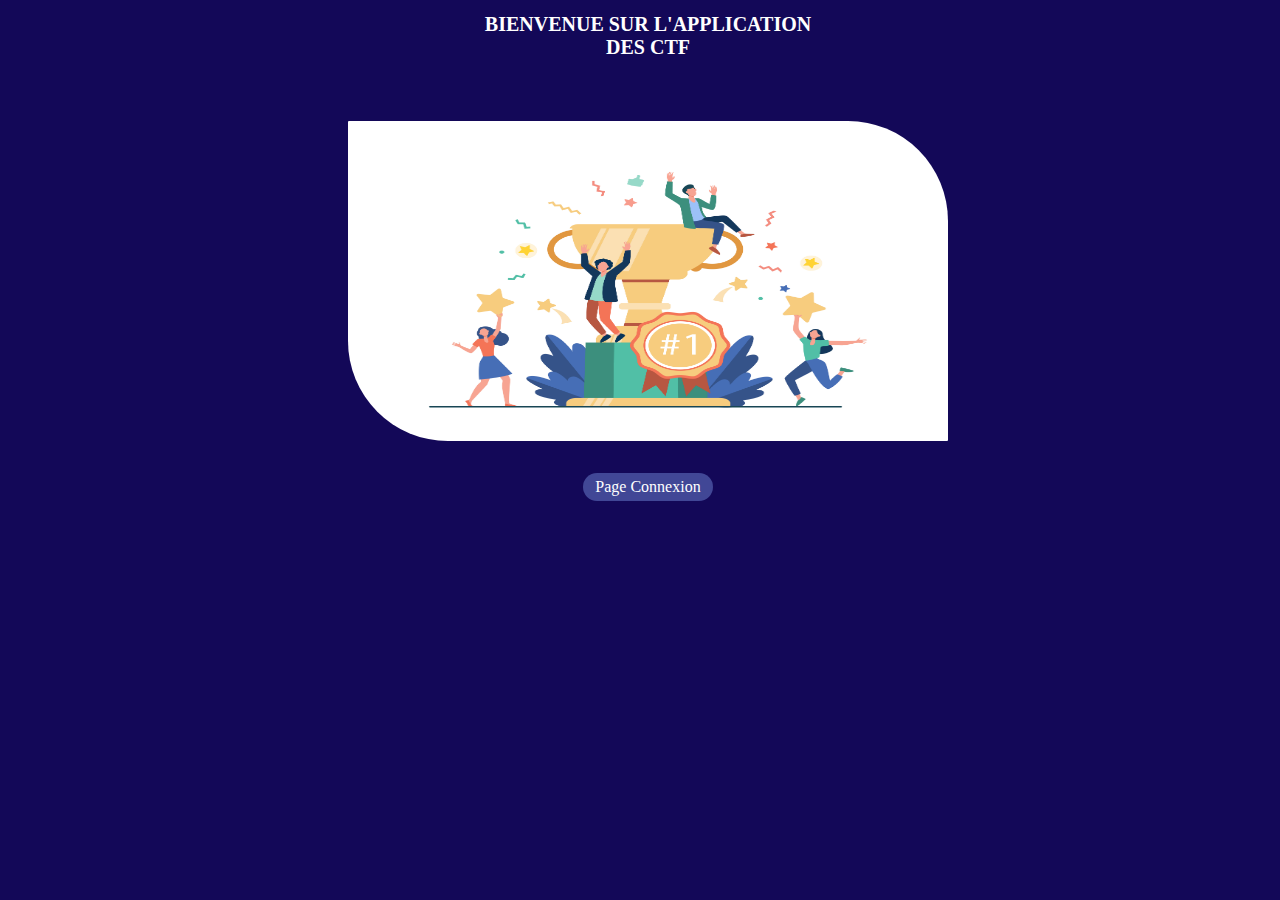
<file: index.html>
<!DOCTYPE html>
<html lang="en">

<head>
    <meta charset="UTF-8">
    <meta http-equiv="X-UA-Compatible" content="IE=edge">
    <meta name="viewport" content="width=device-width, initial-scale=1.0">
    <link rel="stylesheet" href="styles/stylesIndex.css">


    <title>Acceuil</title>
</head>

<body>
    <div class="container" align="center">

        <h1 class="titre">BIENVENUE SUR L'APPLICATION<br> DES CTF</h1>

    </div>

    <div class="box1">
        <img src="images/home.jpg" alt="iage accueil" class="imgHome">

    </div>
    <a class="bouton1" href="app/index.php">Page Connexion</a>


</body>

</html>
</file>
<file: styles/stylesIndex.css>
html,
body {
    /* overflow: hidden; */
}

body {
    background-color: rgb(19, 8, 88) !important;
    width: 100%;


}

div.container {
    display: block;
    margin: auto;



}

.titre {
    color: white;
    font-size: 20px;
    white-space: nowrap;
}

.box1 {
    position: relative;
    top: 3rem;
    display: block;
    margin: auto;
    background-color: antiquewhite;
    height: 320px;
    width: 90%;
    border-radius: 1px 100px;
    overflow: hidden;
    max-width: 600px;

}

.imgHome {
    width: 100%;
    height: 100%;
}



.bouton {
    position: relative;
    top: 1rem;
    background-color: #414796;
    display: block;
    margin: auto;
    color: white;
    width: 120px;
    padding: 5px;
    border-radius: 15px;
    text-decoration: none;
}

.bouton1 {
    position: relative;
    text-align: center;
    top: 5rem;
    display: block;
    margin: auto;
    color: white;
    width: 120px;
    padding: 5px;
    background-color: #414796;
    border-radius: 15px;
    text-decoration: none;

}

.box2 {
    position: relative;
    top: 3rem;
    display: block;
    margin: auto;
    background-color: antiquewhite;
    height: 420px;
    width: 740px;
    border-radius: 2px 100px;
}

form {
    display: flex;
    flex-direction: column;
}

.box3 {
    position: relative;
    top: 1rem;
    right: 11rem;
    display: block;
    margin: auto;

    height: 390px;
    width: 355px;
    border-radius: 1px 1px 1px 100px;
    background-color: rgb(19, 8, 88);

}

.rectangle {
    position: relative;
    display: block;
    margin: auto;
    padding: 2px;
    top: 5.5rem;
    height: 55px;
    background-color: rgb(255, 255, 255);
    width: 90%;

}

.rectangle2 {
    position: relative;
    display: block;
    margin: auto;
    height: 55px;
    padding: 2px;
    top: 7rem;
    background-color: rgb(255, 255, 255);
    width: 90%;

}

.mail {
    position: relative;
    left: 0.3rem;
    font-family: Gilroy-Medium;
    font-weight: 500;


    color: rgba(45, 45, 45, 0.9);

    bottom: 0;
}



.motdepasse {
    position: relative;
    left: 0.3rem;
    font-family: Gilroy-Medium;
    font-weight: 500;

    color: rgba(45, 45, 45, 0.9);
    bottom: 0;
}

.champ1 {

    position: relative;
    bottom: 0;
    left: 0.3rem;
    height: 28px;
    background-color: #ECECFF;
    width: 280px;
    border: white solid;
    border-bottom: 1px rgba(57, 56, 56, 0.562) solid;

}

.champ1::placeholder {
    position: relative;
    left: 0.3rem;
    color: rgba(67, 66, 66, 0.783);
}

.champ2 {
    position: relative;
    bottom: 0;
    height: 28px;
    left: 0.2rem;
    background-color: #ECECFF;
    width: 280px;
    border: white solid;
    border-bottom: 1px rgba(57, 56, 56, 0.562) solid;
}

.champ2::placeholder {
    position: relative;
    left: 0.3rem;
    color: rgba(67, 66, 66, 0.783);

}




.connexion {
    position: relative;
    display: block;
    margin: auto;
    top: 10rem;
    color: white;
    height: 40px;
    width: 130px;
    border-radius: 20px;
    background: #414796;
    font-size: 15px;
    border: 0px;

}

.connexion:hover {
    position: relative;
    display: block;
    margin: auto;
    top: 10rem;
    font-size: 16px;
    color: white;
    height: 45px;
    width: 140px;
    border-radius: 22px;
    background: #313774;
    cursor: pointer;
    transition: 0.5s;

}

.carre {
    position: relative;
    top: 1.5rem;
    background-color: #cdcdcd;
    width: 35px;
    height: 32px;
    border-radius: 10px;
    border: 2px solid #FFFFFF;
    float: right;
}

.prenom {
    position: relative;
    color: white;
    float: right;
    right: 1rem;
}

.titre2 {
    position: relative;
    top: 2rem;
    color: white;
    width: 90%;
}

.challenge {
    display: none;
}

.stat {
    display: none;
}

#menuToggle input {
    display: none;
}

.search {
    position: absolute;
    left: 2.36%;
    right: 80.76%;
    top: 5.47%;
    bottom: 89.65%;

    background: #D3D3F2;
    border: 2px solid #FFFFFF;
    border-radius: 10px;
}

@media screen and (max-width:700px) {

    body {
        max-width: 400px;
        scroll-behavior: unset;
    }

    .rectangle {
        position: relative;

        display: block;
        margin-right: auto;
        margin-left: auto;
        width: 90%;
    }

    .rectangle2 {
        position: relative;

        display: block;
        margin: auto;
    }

    .box2 {
        background-color: transparent;
        overflow-x: hidden;
    }

    .titre2 {
        position: relative;
        bottom: 1.5rem;
    }
}


@media screen and (max-width:700px) {
    .box4 {
        display: flex;

        padding: 12px;
        justify-content: space-between;

    }

    .challenge {
        position: relative;
        left: 0.9rem;
        font-family: 'Inter';
        font-weight: 100;
        top: 0.8rem;
        font-size: 22px;
        color: white;
    }

    .container5 {
        display: flex;
        flex-direction: row;
        justify-content: space-between;
        padding: 5px;
        margin: 15px;
    }

    .sbox1 {
        position: relative;
        top: 0.5rem;
        background-color: #D3D3F2;
        width: 35px;
        border-radius: 10px;
        border: 3px solid white;
        height: 32px;
    }

    .search {
        position: relative;
        top: 0.5rem;
        left: 0.2rem;
        height: 35px;
        width: 255px;
        border-radius: 10px;
        border: 3px solid white;
        background-color: #D3D3F2;
    }

    .sbox {
        position: relative;
        top: 2rem;
        background-color: #D3D3F2;
        width: 50px;
        border-radius: 10px;
        border: 3px solid white;
        height: 45px;
    }

    .lbox {
        position: relative;

        background-color: #cdcdcd;
        width: 330px;
        height: 40px;
        border-radius: 5px;
    }

    #menuToggle {

        display: block;
        position: relative;
        top: 50px;
        left: 40px;

        z-index: 1;

        -webkit-user-select: none;
        user-select: none;
    }

    .stat {
        display: flex;
        flex-direction: row;
    }

    #menuToggle input {
        display: block;
        width: 40px;
        height: 32px;
        position: absolute;
        top: -7px;
        left: 16.8rem;

        cursor: pointer;

        opacity: 0;
        /*hide this */
        z-index: 2;
        /*and place it over the hamburger*/
        -webkit-touch-callout: none;
    }


    #menuToggle span {
        display: block;
        width: 33px;
        height: 4px;
        margin-bottom: 5px;
        position: relative;
        left: 17rem;
        top: -5rem;

        background: #cdcdcd;
        border-radius: 3px;

        z-index: 1;

        transform-origin: 4px 0px;

        transition: transform 0.5s cubic-bezier(0.77, 0.2, 0.05, 1.0),
            background 0.5s cubic-bezier(0.77, 0.2, 0.05, 1.0),
            opacity 0.55s ease;
    }

    #menuToggle span:first-child {
        transform-origin: 0% 0%;
    }

    #menuToggle span:nth-last-child(2) {
        transform-origin: 0% 100%;
    }

    /* 
     * Transform all the slices of hamburger
     * into a crossmark.
     */
    #menuToggle input:checked~span {
        opacity: 1;
        transform: rotate(45deg) translate(-2px, -1px);
        background: #232323;
    }

    /*
     * But let's hide the middle one.
     */
    #menuToggle input:checked~span:nth-last-child(3) {
        opacity: 0;
        transform: rotate(0deg) scale(0.2, 0.2);
    }

    /*
     * Ohyeah and the last one should go the other direction
     */
    #menuToggle input:checked~span:nth-last-child(2) {
        transform: rotate(-45deg) translate(0, -1px);
    }

    /*
     * Make this absolute positioned
     * at the top left of the screen
     */
    #menu {
        position: absolute;
        display: flex;
        flex-direction: column;
        padding-top: 5px;


        width: 300px;
        margin: -132px 0 0 -50px;
        padding: 50px;
        padding-top: 340px;

        /* background: #ededed; */
        list-style-type: none;
        -webkit-font-smoothing: antialiased;
        /* to stop flickering of text in safari */

        transform-origin: 0% 0%;
        transform: translate(-100%, 0);

        transition: transform 0.5s cubic-bezier(0.77, 0.2, 0.05, 1.0);
    }

    #menu li {
        padding: 10px 0;

    }

    .wrapper {
        position: relative;
        right: 1.5rem;
        bottom: 200px;
        display: grid;
        align-items: center;
        gap: 10px 2em
    }

    /*
     * Ajouter un glissement sur le coté
     */
    #menuToggle input:checked~ul {
        transform: none;
    }


}
</file>
